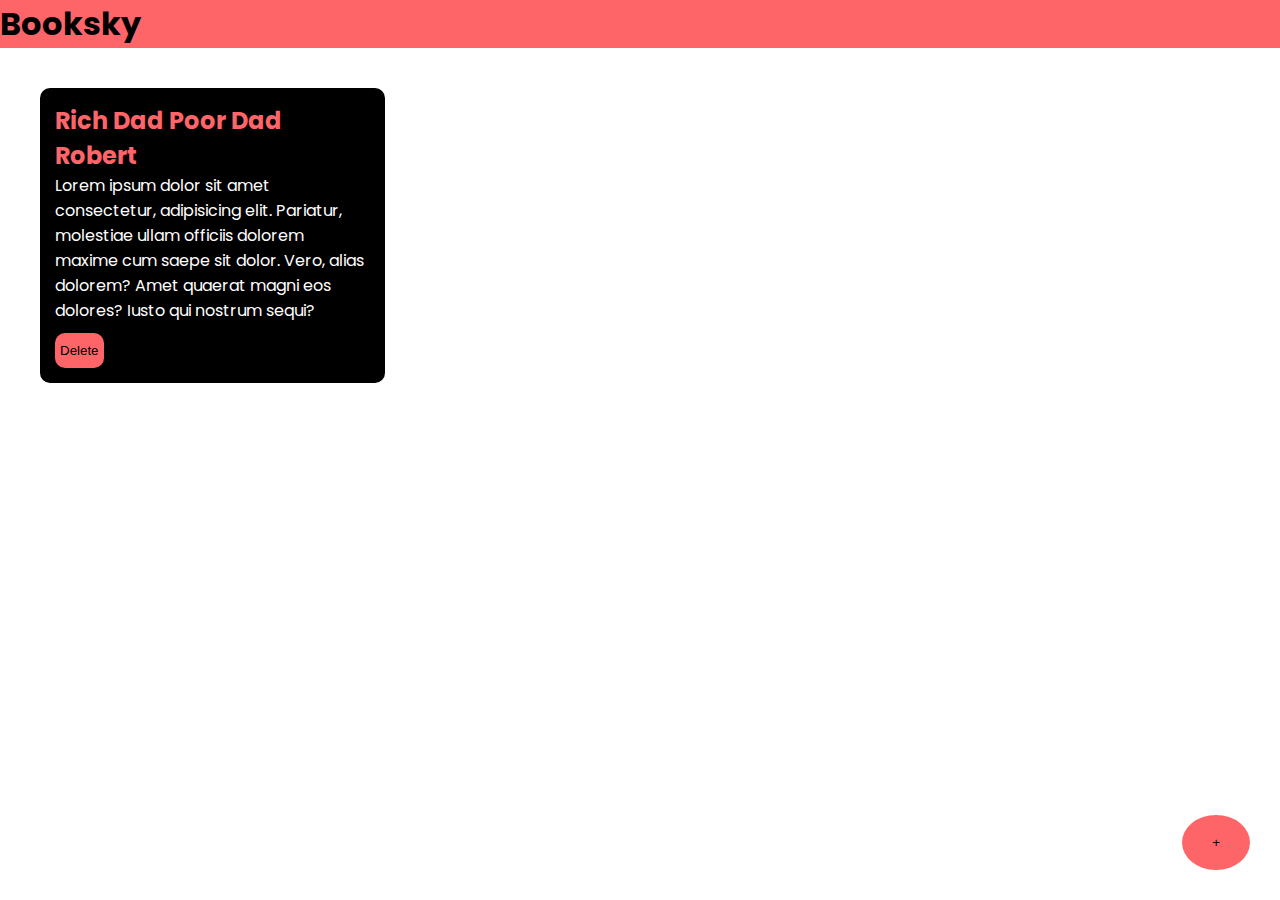
<file: BookSky/index.html>
<!DOCTYPE html>
<html lang="en">
<head>
    <meta charset="UTF-8">
    <meta name="viewport" content="width=device-width, initial-scale=1.0">
    <title>Booksky</title>
    <link rel="stylesheet" href="./style.css">
    <link rel="preconnect" href="https://fonts.googleapis.com">
<link rel="preconnect" href="https://fonts.gstatic.com" crossorigin>
<link href="https://fonts.googleapis.com/css2?family=Poppins&display=swap" rel="stylesheet">
</head>
<body>
    <div class="navbar">
        <h1>Booksky</h1>
    </div>

    <div class="container">
        <div class="book-container">
            <h2>Rich Dad Poor Dad</h2>
            <h2>Robert</h2>
            <p>Lorem ipsum dolor sit amet consectetur, adipisicing elit. Pariatur, molestiae ullam officiis dolorem maxime cum saepe sit dolor. Vero, alias dolorem? Amet quaerat magni eos dolores? Iusto qui nostrum sequi?</p>
            <button onclick="deletebook(event)">Delete</button>
        </div>
    </div>

    <div class="popup-overlay">

    </div>
    <div class="popup-box">
        <h2>Add Book</h2>
        <form>
            <input type="text" placeholder="Book Title" id="book-title-input">
            <input type="text" placeholder="Book Author" id="book-author-input">
            <textarea placeholder="Short Description" id="book-description-input"></textarea>
            <button id="add-book">ADD</button>
            <button id="cancel-popup">CANCEL</button>
        </form>
    </div>
    <button class="add-button" id="add-popup-button">+</button>
    <script src="./script.js"></script>
</body>
</html>
</file>
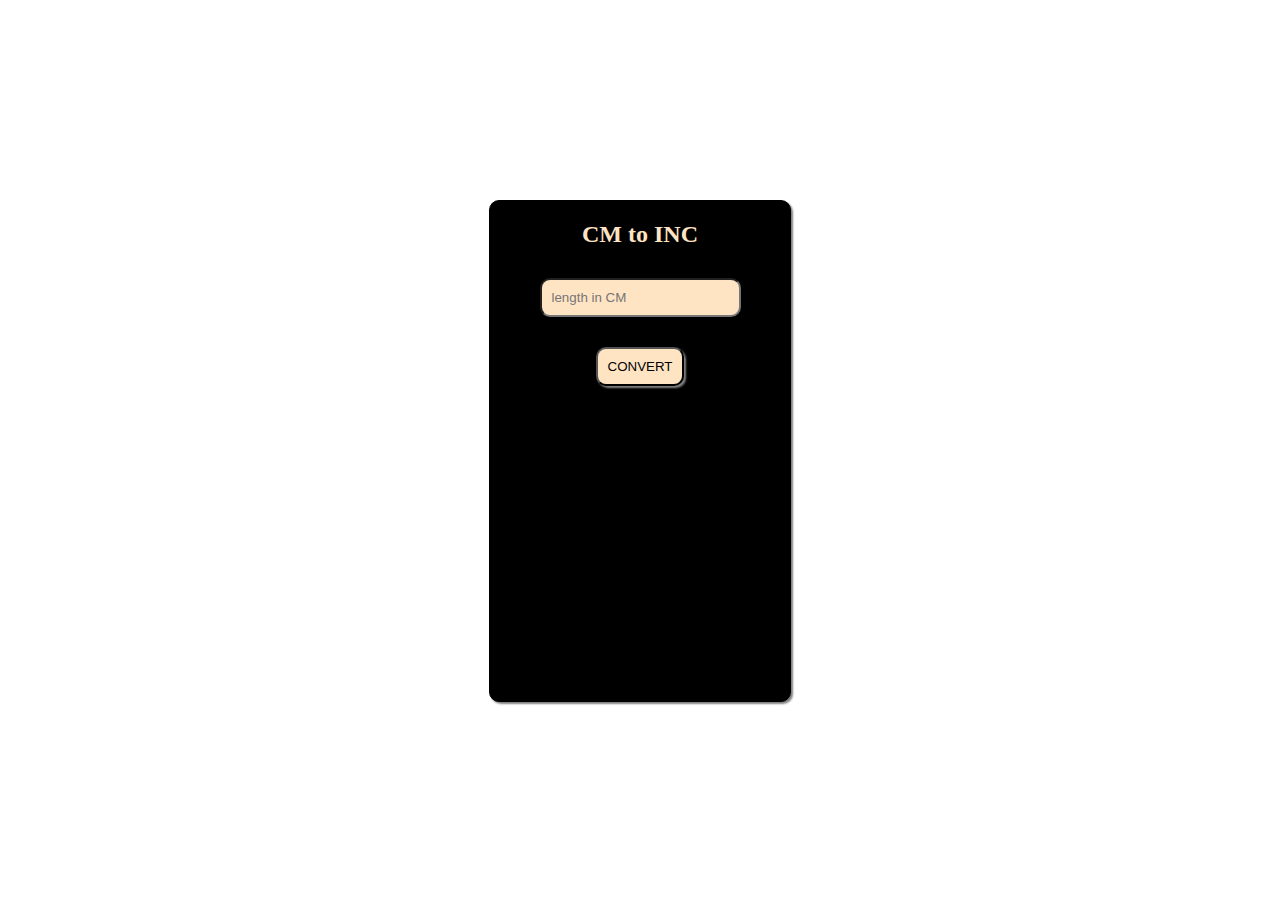
<file: Cm To Inc/index.html>
<!DOCTYPE html>
<html lang="en">
<head>
    <meta charset="UTF-8">
    <meta name="viewport" content="width=device-width, initial-scale=1.0">
    <title>Cm to Inc</title>
    <link rel="stylesheet" href="./style.css">
</head>
<body>
    <script src="./script.js"></script>
    <div class="container">
        <h2>CM to INC</h2>
        <div class="inputbox">
            <input type="number" id="input" placeholder="length in CM"/>
        </div>
        <div class="btn">
            <button onclick="convert()">CONVERT</button>
        </div>
        <div id="result">

        </div>
    </div>
</body>
</html>
</file>
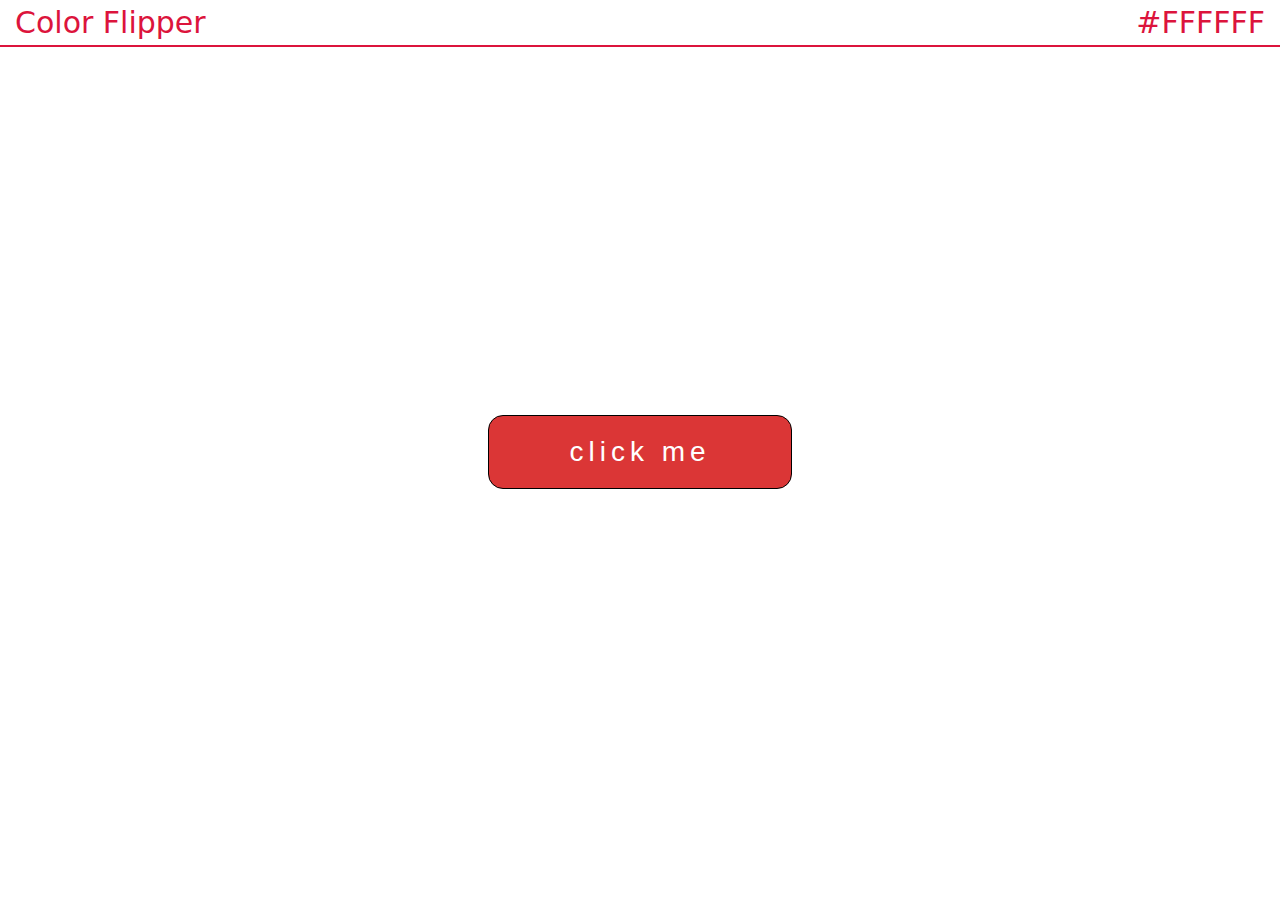
<file: color flipper/index.html>
<!DOCTYPE html>
<html lang="en">
<head>
    <link rel="stylesheet" href="./style.css">
    <meta charset="UTF-8">
    <meta name="viewport" content="width=device-width, initial-scale=1.0">
    <title>Color Flipper</title>
</head>
<body>
    <div id="heading">Color Flipper<span id="color">#FFFFFF</span></div>
    <div id="wrap">
        <div id="container">
            <button id="btn">click me</button>
        </div>
    </div>
    <script src="./script.js"></script>
</body>
</html>
</file>
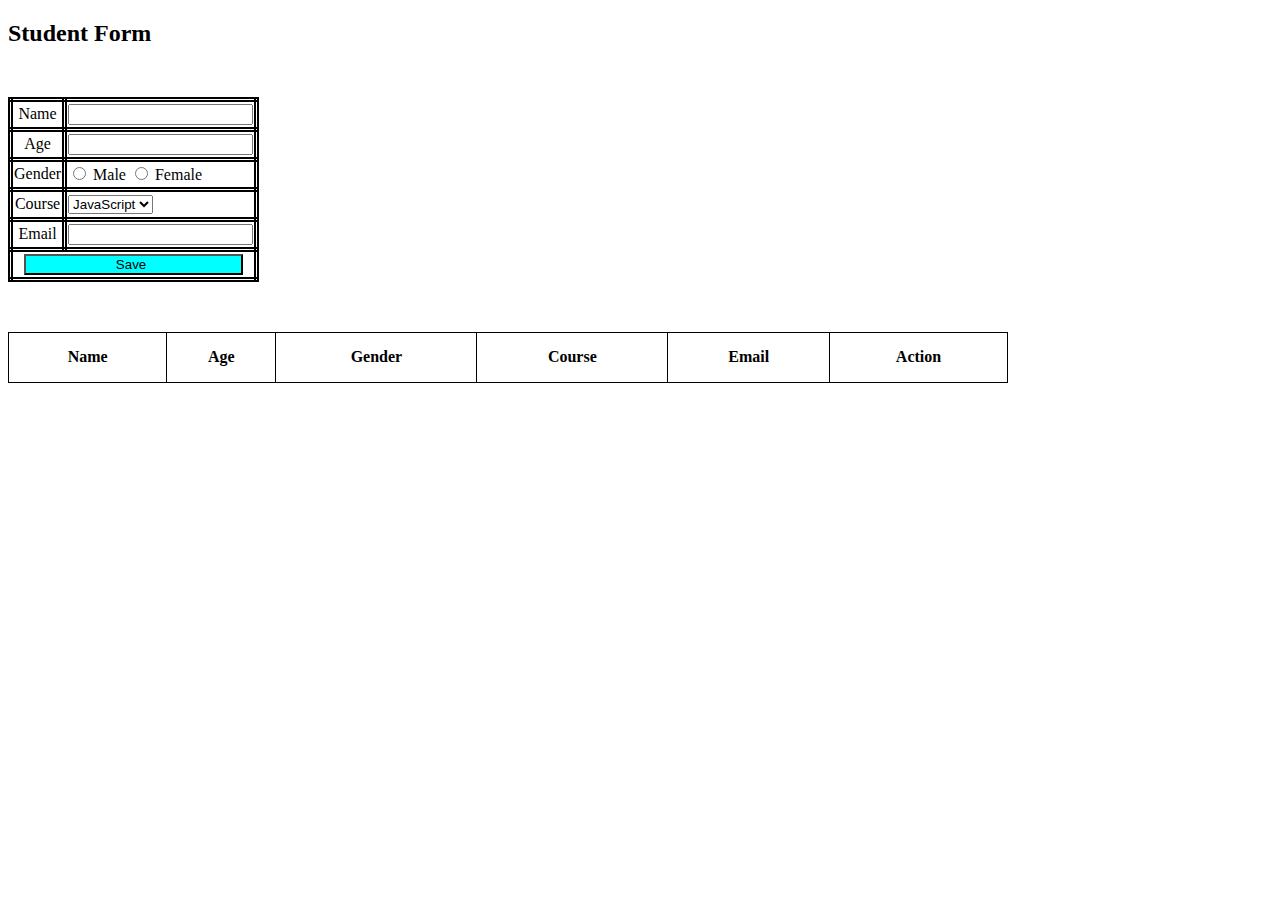
<file: Student/student.html>
<!DOCTYPE html>
<html lang="en">
<head>
    <link rel="stylesheet" href="./style.css">
    <script src="./todo.js"></script>
    <meta charset="UTF-8">
    <meta name="viewport" content="width=device-width, initial-scale=1.0">
    <title>Document</title>
</head>
<body>
    <h2>Student Form</h2>
<div class="form">
    <table>
        <tr>
            <td><label for="name" class="label">Name</label></td>
            <td><input type="text" name="name" id="name"></td>
        </tr>
        <tr>
            <td><label for="age" class="label">Age</label></td>
            <td><input type="text" name="age" id="age"></td>        
        </tr>
        <tr>
            <td><label for="gender" class="label">Gender</label></td>
            <td><input type="radio" name="gender" class="gender" value="Male" id="male">
                <label for="male">Male</label>
                <input type="radio" name="gender" class="gender" value="Female" id="female">
                <label for="female">Female</label></td>
        </tr>
        <tr>
            <td><label for="course" class="label">Course</label></td>
            <td><select name="course" id="course">
                <option value="JavaScript">JavaScript</option>
                <option value="HTML">HTML</option>
                <option value="CSS">CSS</option>
            </select></td>
        </tr>
        <tr>
            <td><label for="email" class="label">Email</label></td>
            <td>            <input type="email" name="email" id="email"></td>
        </tr>
        <tr>
            <td colspan="2"><button type="button" onclick="add()" id="btn">Save</button></td>
        </tr>      
    </table>
</div>
<table id="container">
    <tr>
        <th>Name</th>
        <th>Age</th>
        <th>Gender</th>
        <th>Course</th>
        <th>Email</th>
        <th>Action</th>
    </tr>
</table>
<script src="./todo.js"></script>
</body>
</html>
</file>
<file: BookSky/style.css>
*{
    margin: 0;
    padding: 0;
}
body{
    font-family: 'Poppins', sans-serif;
}
.navbar{
    background-color: #fd6569;
}
.container{
    padding: 10px;
}
.book-container{
    padding: 15px;
    width: 25%;
    background-color: black;
    color: white;
    border-radius: 10px;
    margin: 30px;
    display: inline-block;
    vertical-align: top;
}
.book-container h2{
    color: #fd6569;
}
.book-container button{
    background-color: #fd6569;
    color: black;
    border-radius: 10px;
    padding: 10px 5px;
    border: none;
    margin-top: 10px;
}

.add-button{
    background-color: #fd6569;
    color: black;
    border-radius: 100%;
    padding: 20px 30px;
    border: none;
    position: fixed;
    bottom: 30px;
    right: 30px;
}
.popup-overlay{
    background-color: black;
    opacity: 0.8;
    position: absolute;
    width: 100%;
    height: 100%;
    top: 0;
    left: 0;
    z-index: 1;
    display: none;
}

.popup-box{
    background-color: #fd6569;
    width: 40%;
    padding: 40px; 
    border-radius: 10px;
    position: absolute;
    top:20%;
    left: 30%;
    z-index: 2;
    display: none;
}
.popup-box input{
    background: transparent;
    border: none;
    width: 100%;
    margin: 5px;
    padding: 5px;
    font-size: 20px;
    border-bottom: solid black;
}
.popup-box textarea{
    background: transparent;
    width: 100%;
    margin: 5px;
    padding: 5px;
    font-size: 20px;
    border: solid black;
}

.popup-box input::placeholder{
    color: black;
}
.popup-box textarea::placeholder{
    color: black;
}

.popup-box button{
    background-color: black;
    padding-left: 20px;
    padding-right: 20px;
    color: white;
    border: none;
    padding-top: 10px;
    padding-bottom: 10px;
    margin: 5px;

}

.popup-box input:focus{
    outline: none;
}
.popup-box textarea:focus{
    outline: none;
}
</file>
<file: Cm To Inc/style.css>
body{
    margin: 0;
}
.container div,.container h2{
    display: flex;
    justify-content: center;
}
.container{
    width: 300px;
    height: 500px;
    margin: 200px auto;
    border: 1px solid black;
    background:black;
    color:bisque;
    border-radius: 10px;
    box-shadow: 2px 2px 2px grey;
}
.inputbox{
    margin: 30px; 
}
input{
    padding: 10px;
    background: bisque;
    border-radius: 10px;
}
button{
    background: bisque;
    padding: 10px;
    border-radius: 10px;
    box-shadow: 2px 2px 2px grey;
}
</file>
<file: color flipper/style.css>
html,body{
    margin: 0;
    font-family: system-ui, -apple-system, BlinkMacSystemFont, 'Segoe UI', Roboto, Oxygen, Ubuntu, Cantarell, 'Open Sans', 'Helvetica Neue', sans-serif;
}
#heading{
    font-size: 30px;
    color: crimson;
    text-align: left;
    margin-top: 5px;
    margin-bottom: 5px;
    margin-left: 15px;
    border-bottom-color: crimson;
}
#color{
    float: right;
    margin-right: 15px;
}
#wrap{
    height:90vh;
    width:100vw;
    border-top:2px solid crimson;
    display:flex;
    align-items: center;
    justify-content: center;
}


button{
    border: 1px solid black;
    background-color: rgb(219, 54, 54);
    color:white;
    border-radius: 15px;
    padding: 20px 80px;
    font-size: 28px;
    letter-spacing: 5px;
    cursor:pointer;
}
</file>
<file: Student/style.css>
table{
    width: 1000px;
    border-collapse: collapse;
    margin-top:50px;
}
td,th{
    border: 1px solid;

}
tr{
    text-align: center;
    height: 50px;
}
#delbtn{
    background-color: red;
}
.form table{
    width: 200px;
    border-collapse: collapse;
}
.form table td:nth-child(2)
{
    text-align: left;
}
.form table tr{
    height: 30px;
}
#btn{
   padding-left: 90px;
   padding-right: 95px;
   background-color: aqua;
}
.form table td,.form table th{
    border: 5px double;
}
</file>
